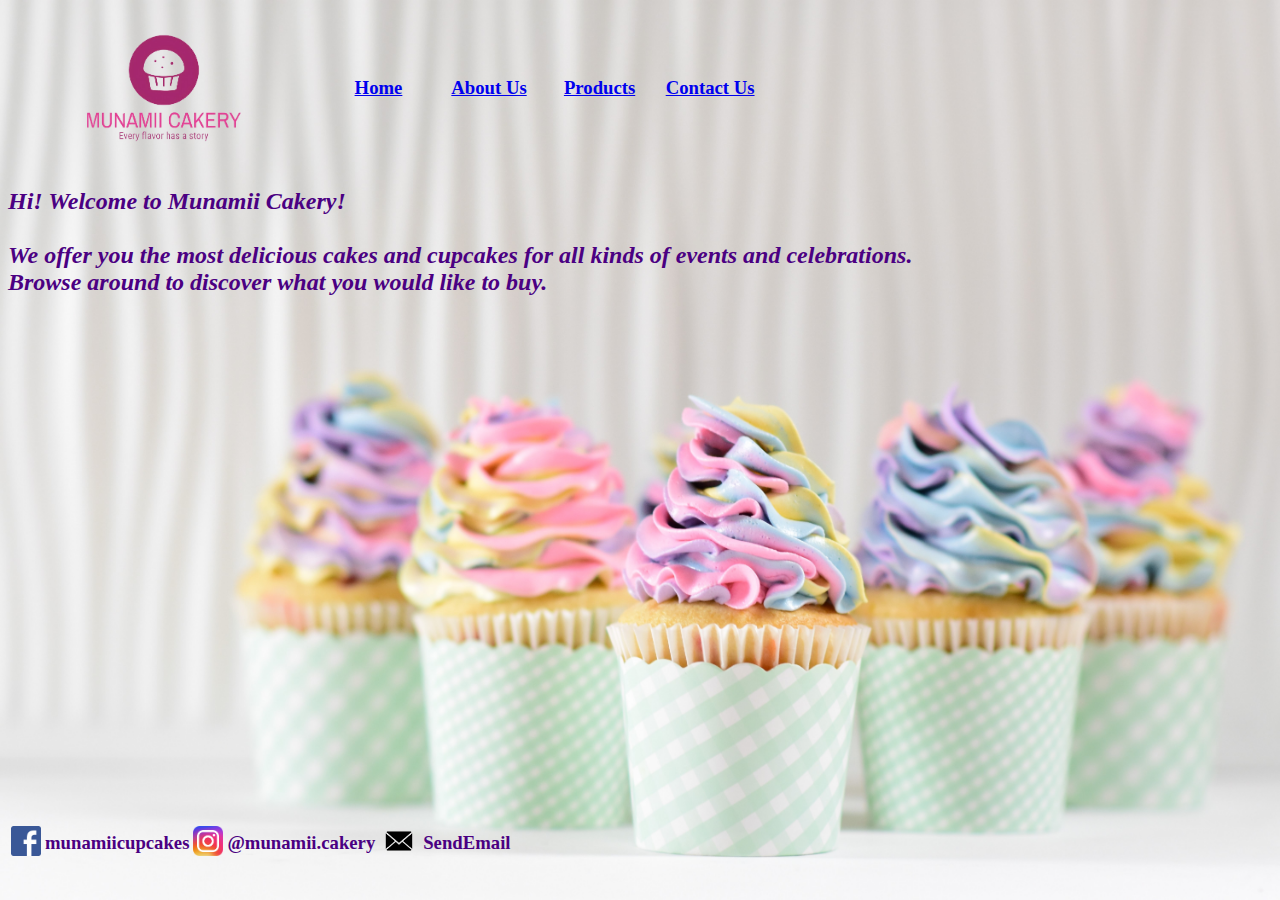
<file: index.html>
<!DOCTYPE html>
<html lang="en">
<head>
    <title>Munamii Cakery</title>
    <link rel="stylesheet" href="index.css">
</head>
<body>
    <div>
        <table style="width: 60%;">
            <tr>
                <th style="width: 20%;"><img src="./Images/logo.png" height="150"></th>
                <th style="width: 10%;"><h3><a href="index.html">Home</a></h3></th>
                <th style="width: 10%;"><h3><a href="about.html">About Us</a></h3></th>
                <th style="width: 10%;"><h3><a href="product.html">Products</a></h3></th>
                <th style="width: 10%;"><h3><a href="contact.html">Contact Us</a></h3></th>
            </tr>
        </table>
    </div>
    <div>
        <style>
            body {
              background-image: url('./Images/main.jpg');
              background-repeat: no-repeat;
              background-attachment: fixed;
              background-size: 100% 100%;
              align-items: center;
            }
            </style>
    </div>
    <div>
        <h2>Hi! Welcome to Munamii Cakery!<br><br> We offer you the most delicious cakes and cupcakes
            for all kinds of events and celebrations. <br>Browse around to discover what you would like
            to buy.
            </h2>
    </div>
    <div class="bottom_aligner">
        <table style="width:80%;">
            <tr>
                <td>
                    <a href="https://www.facebook.com/munamiicupcakes">
                        <img src="./Images/fb.png" height="30">
                    </a>
                </td>
                <td><h3>munamiicupcakes</h3></td>
                <td>
                    <a href="https://www.instagram.com/munamii.cakery/">
                        <img src="./Images/insta.png" height="30">
                    </a>
                </td>
                <td><h3>@munamii.cakery</h3></td>
                <td>
                    <a href="mailto: munamiicakes@gmail.com">
                        <img src="./Images/mail.png" height="30">
                    </a>
                </td>
                <td><h3>SendEmail</h3></td>
            </tr>
        </table>
    </div>
</body>
</html>
</file>
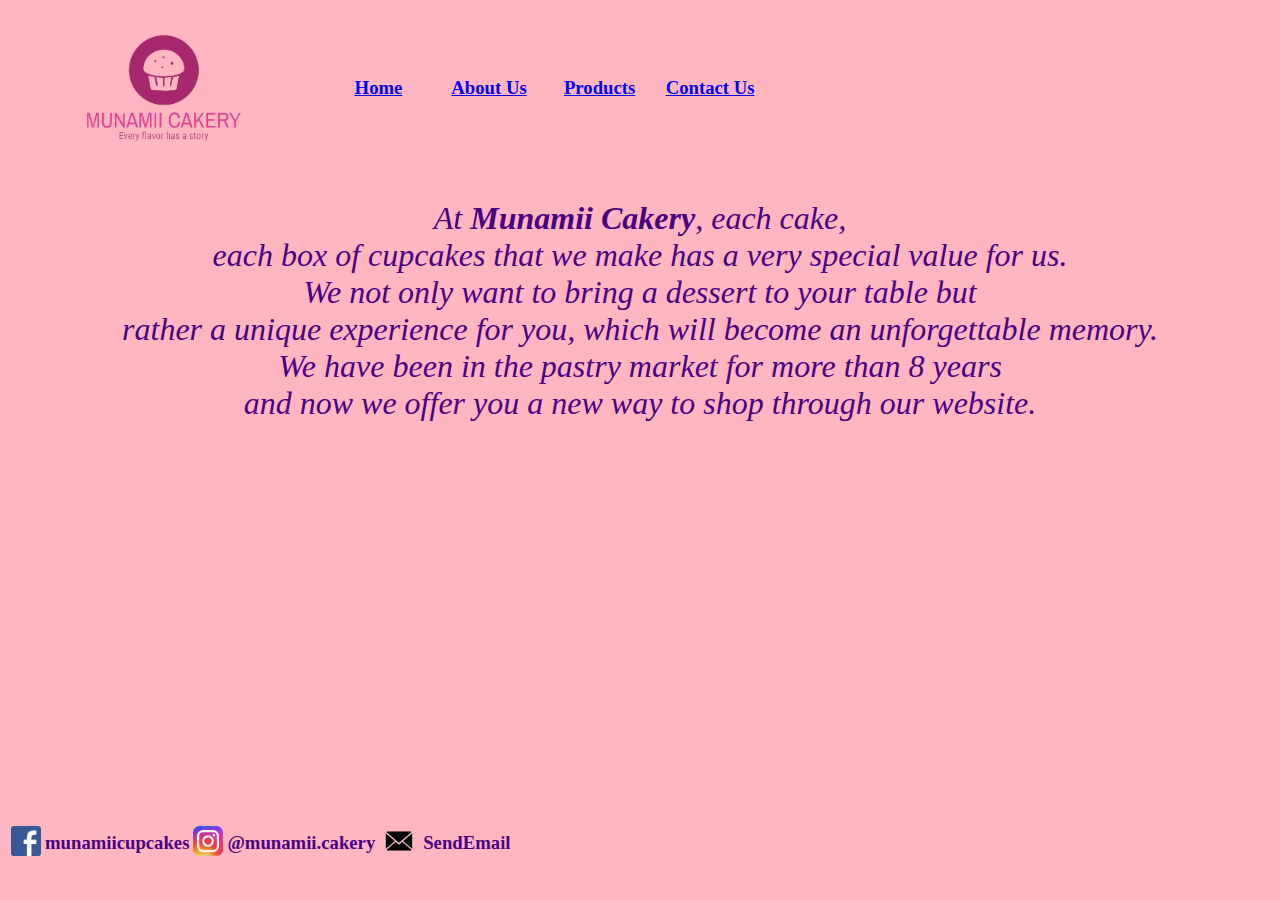
<file: about.html>
<!DOCTYPE html>
<html lang="en">
<head>
    <title>Munamii Cakery</title>
    <link rel="stylesheet" href="index.css">
</head>
<body>
    <div>
        <table style="width: 60%;">
            <tr>
                <th style="width: 20%;"><img src="./Images/logo.png" height="150"></th>
                <th style="width: 10%;"><h3><a href="index.html">Home</a></h3></th>
                <th style="width: 10%;"><h3><a href="about.html">About Us</a></h3></th>
                <th style="width: 10%;"><h3><a href="product.html">Products</a></h3></th>
                <th style="width: 10%;"><h3><a href="contact.html">Contact Us</a></h3></th>
            </tr>
        </table>
    </div>
    <div class="about">
        <p>At <strong>Munamii Cakery</strong>, each cake, <br>each box of cupcakes that we make has a very special
            value for us.<br>We not only want to bring a dessert to your table but <br>rather a unique
            experience for you, which will become an unforgettable memory.<br>We have been in the
            pastry market for more than 8 years <br>and now we offer you a new way to shop through
            our website.</p>
    </div>
    <div>
        <style>
            body {
              background-color: lightpink;
              background-repeat: no-repeat;
              background-attachment: fixed;
              background-size: 100% 100%;
              align-items: center;
            }
            </style>
    </div>
    <div class="bottom_aligner">
        <table style="width:80%;">
            <tr>
                <td>
                    <a href="https://www.facebook.com/munamiicupcakes">
                        <img src="./Images/fb.png" height="30">
                    </a>
                </td>
                <td><h3>munamiicupcakes</h3></td>
                <td>
                    <a href="https://www.instagram.com/munamii.cakery/">
                        <img src="./Images/insta.png" height="30">
                    </a>
                </td>
                <td><h3>@munamii.cakery</h3></td>
                <td>
                    <a href="mailto: munamiicakes@gmail.com">
                        <img src="./Images/mail.png" height="30">
                    </a>
                </td>
                <td><h3>SendEmail</h3></td>
            </tr>
        </table>
    </div>
</body>
</html>
</file>
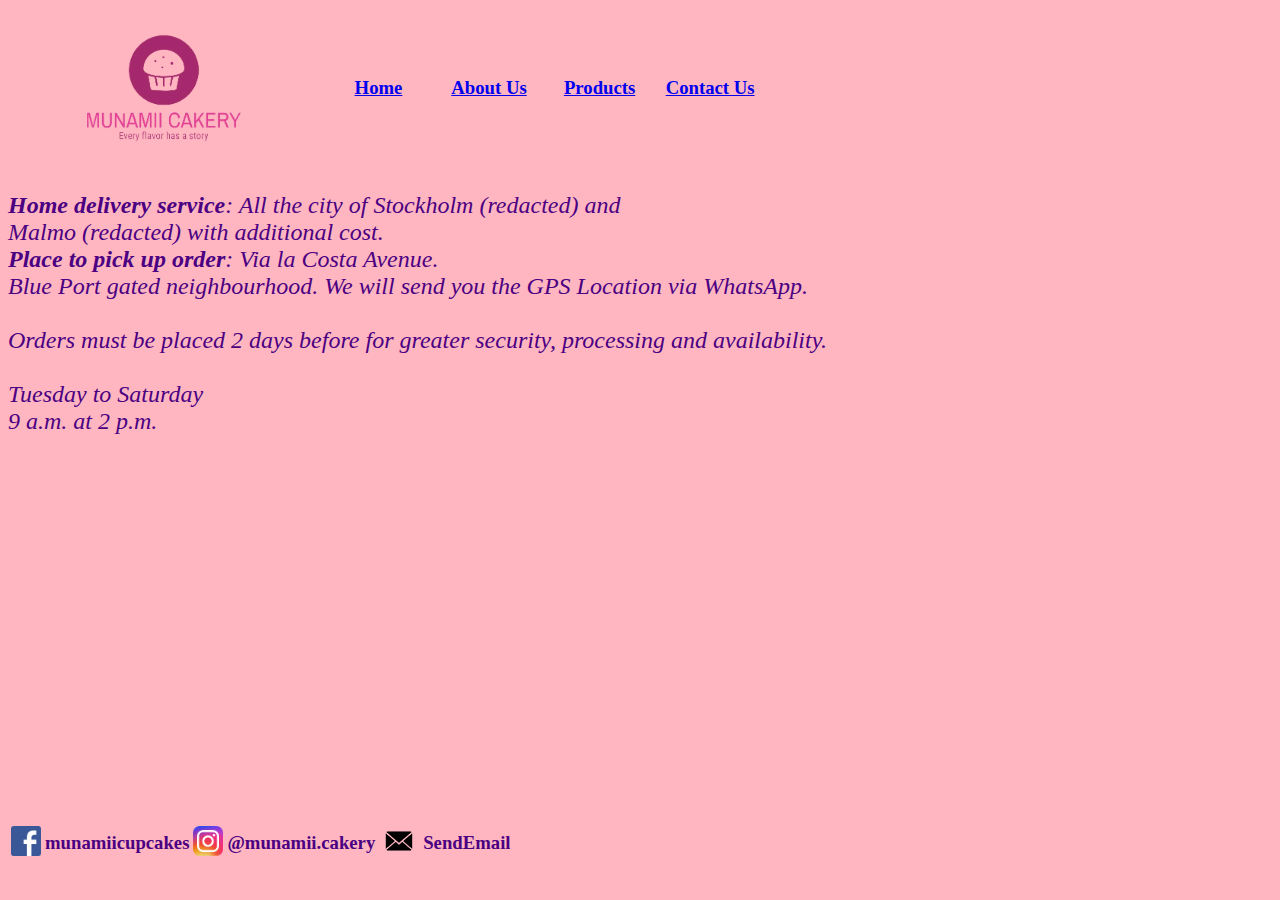
<file: contact.html>
<!DOCTYPE html>
<html lang="en">
<head>
    <title>Munamii Cakery</title>
    <link rel="stylesheet" href="index.css">
</head>
<body>
    <div>
        <table style="width: 60%;">
            <tr>
                <th style="width: 20%;"><img src="./Images/logo.png" height="150"></th>
                <th style="width: 10%;"><h3><a href="index.html">Home</a></h3></th>
                <th style="width: 10%;"><h3><a href="about.html">About Us</a></h3></th>
                <th style="width: 10%;"><h3><a href="product.html">Products</a></h3></th>
                <th style="width: 10%;"><h3><a href="contact.html">Contact Us</a></h3></th>
            </tr>
        </table>
    </div>
    <div class="contact">
        <p><strong>Home delivery service</strong>: All the city of Stockholm (redacted) and <br>Malmo (redacted) with
            additional cost.<br><strong>Place to pick up order</strong>: Via la Costa Avenue. <br>Blue Port gated neighbourhood. We will
            send you the GPS Location via WhatsApp.<br><br>Orders must be placed 2 days before for greater security, processing and availability.
            <br><br>Tuesday to Saturday<br>
            9 a.m. at 2 p.m.
        </p>
    </div>
    <div>
        <style>
            body {
              background-color: lightpink;
              background-repeat: no-repeat;
              background-attachment: fixed;
              background-size: 100% 100%;
              align-items: center;
            }
            </style>
    </div>
    <div class="bottom_aligner">
        <table style="width:80%;">
            <tr>
                <td>
                    <a href="https://www.facebook.com/munamiicupcakes">
                        <img src="./Images/fb.png" height="30">
                    </a>
                </td>
                <td><h3>munamiicupcakes</h3></td>
                <td>
                    <a href="https://www.instagram.com/munamii.cakery/">
                        <img src="./Images/insta.png" height="30">
                    </a>
                </td>
                <td><h3>@munamii.cakery</h3></td>
                <td>
                    <a href="mailto: munamiicakes@gmail.com">
                        <img src="./Images/mail.png" height="30">
                    </a>
                </td>
                <td><h3>SendEmail</h3></td>
            </tr>
        </table>
    </div>
</body>
</html>
</file>
<file: index.css>
.bottom_aligner {
    height:10%; 
    position:absolute; 
    bottom:0px;
}

.about{
    font-family:cursive;
    font-style: italic;
    font-size: xx-large;
    text-align: center;
    color: indigo;
}

.contact{
    font-family:cursive;
    font-style: italic;
    font-size:x-large;
    text-align: left;
    color: indigo;
}

h3{
    color:indigo;
}

h2{
    color:indigo;
    font-style:italic;
    font-family:Georgia, 'Times New Roman', Times, serif;
    
}
</file>
